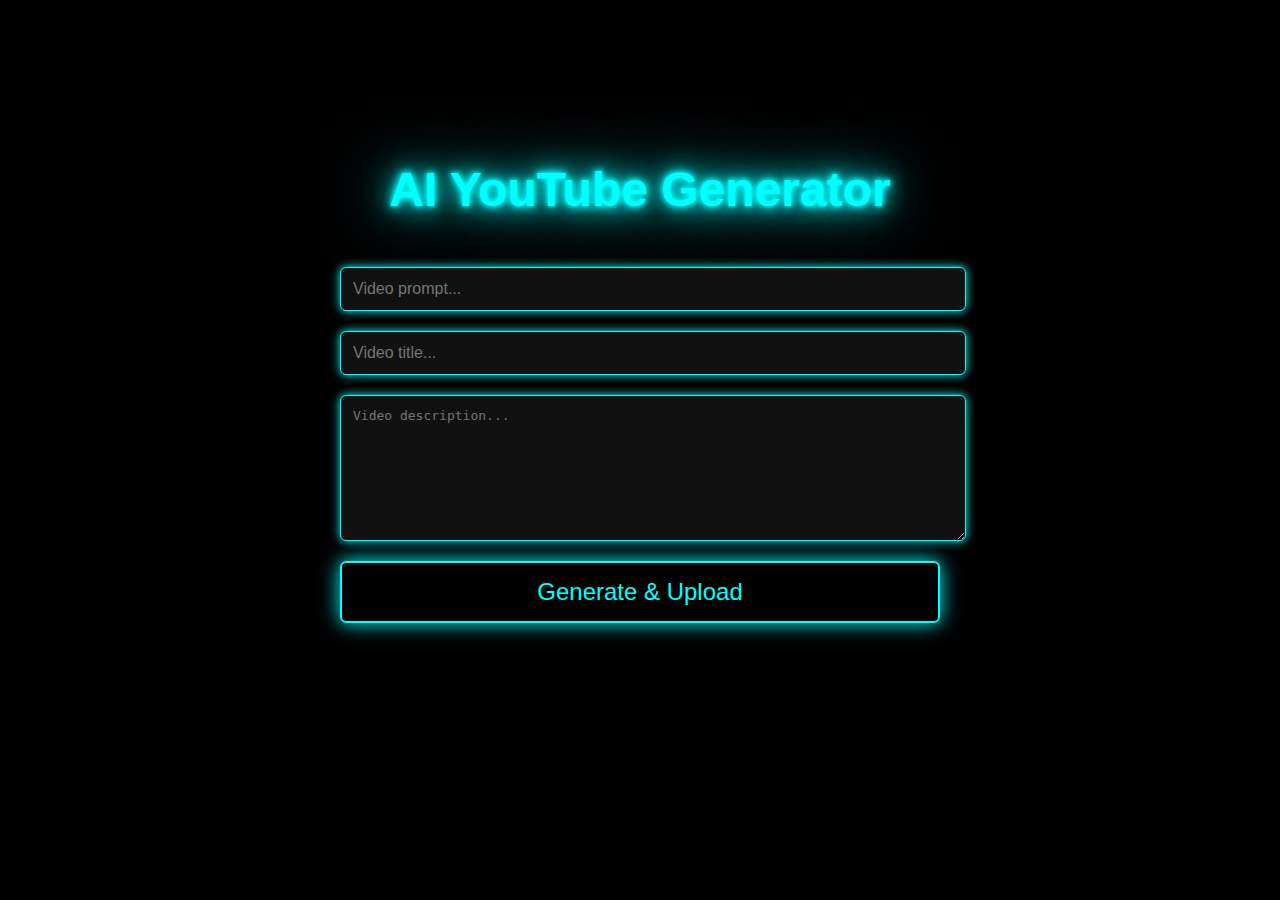
<file: backend/templates/index.html>
<!DOCTYPE html>
<html lang="en">
<head>
    <meta charset="UTF-8">
    <title>AI YouTube Generator</title>
    <link rel="stylesheet" href="../static/style.css">
</head>
<body>
    <div class="container">
        <h1 class="neon">AI YouTube Generator</h1>
    
        <input type="text" id="prompt" placeholder="Video prompt..." />
        <input type="text" id="title" placeholder="Video title..." />
        <textarea id="description" placeholder="Video description..."></textarea>
    
        <button id="generateBtn" class="neon-button">Generate & Upload</button>
        <p id="statusMessage"></p>
    </div>
    

    <script>
        document.getElementById('generateBtn').addEventListener('click', () => {
            const prompt = document.getElementById('prompt').value;
            const title = document.getElementById('title').value;
            const description = document.getElementById('description').value;
    
            fetch('/generate', {
                method: 'POST',
                headers: { 'Content-Type': 'application/json' },
                body: JSON.stringify({ prompt, title, description })
            })
            .then(res => res.json())
            .then(data => {
                const msg = document.getElementById('statusMessage');
                msg.textContent = data.message;
                msg.style.color = data.status === 'success' ? '#0f0' : '#f00';
            });
        });
    </script>
    
</body>
</html>
</file>
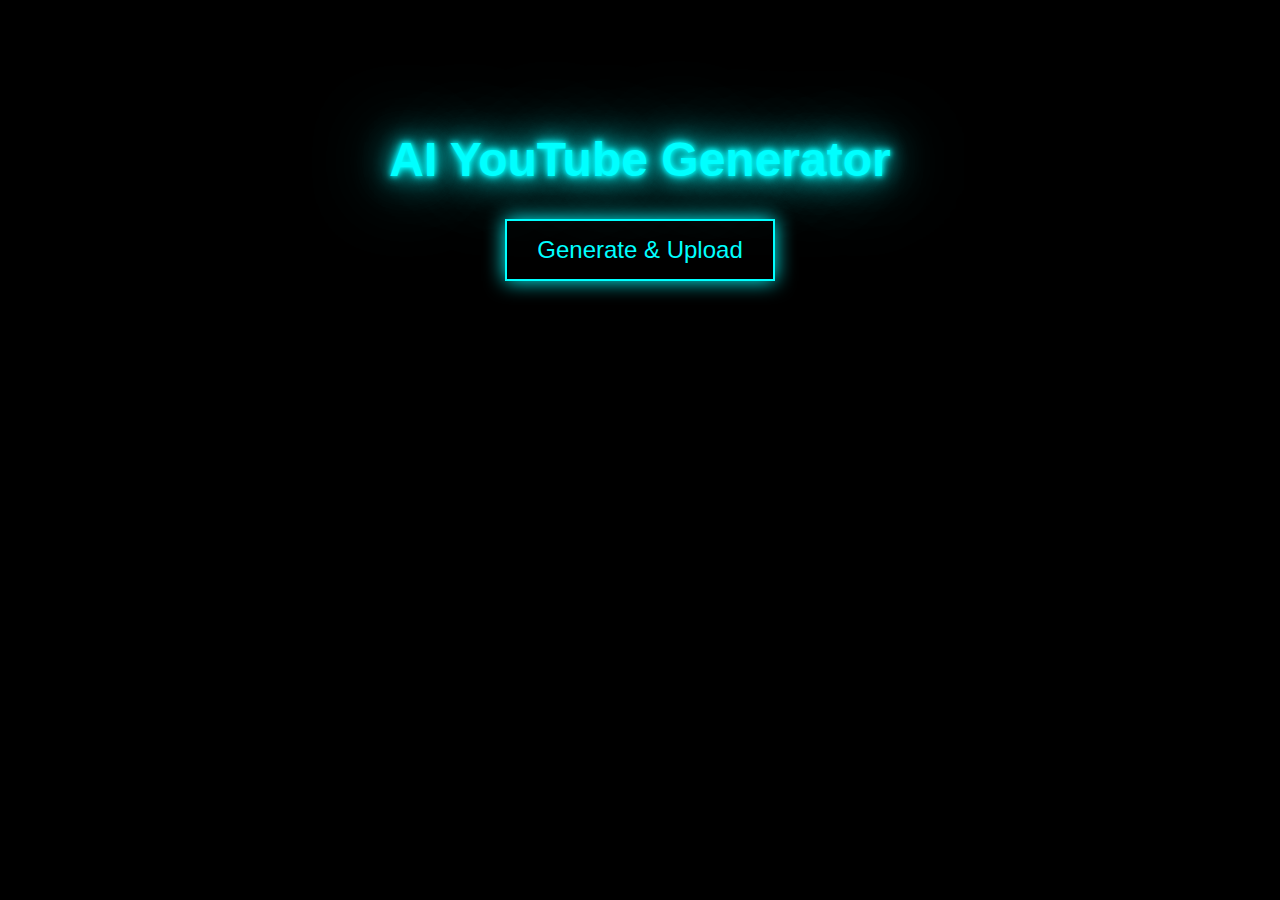
<file: frontend/templates/index.html>
<!DOCTYPE html>
<html lang="en">
<head>
    <meta charset="UTF-8">
    <title>AI YouTube Generator</title>
    <link rel="stylesheet" href="../static/style.css">
</head>
<body>
    <div class="container">
        <h1 class="neon">AI YouTube Generator</h1>
        <button id="generateBtn" class="neon-button">Generate & Upload</button>
        <p id="statusMessage"></p>
    </div>

    <script>
        document.getElementById('generateBtn').addEventListener('click', () => {
            fetch('/generate', { method: 'POST' })
                .then(res => res.json())
                .then(data => {
                    const msg = document.getElementById('statusMessage');
                    msg.textContent = data.message;
                    msg.style.color = data.status === 'success' ? '#0f0' : '#f00';
                });
        });
    </script>
</body>
</html>
</file>
<file: backend/static/style.css>
body {
    background: #000;
    color: #0ff;
    font-family: 'Orbitron', sans-serif;
    text-align: center;
    margin: 0;
    padding-top: 100px;
}

.container {
    max-width: 600px;
    margin: auto;
    padding: 30px;
    display: flex;
    flex-direction: column;
    gap: 20px;
}

.neon {
    font-size: 3em;
    color: #0ff;
    text-shadow:
        0 0 5px #0ff,
        0 0 10px #0ff,
        0 0 20px #0ff,
        0 0 40px #0ff,
        0 0 80px #0ff;
    margin-bottom: 30px;
}

input[type="text"],
textarea {
    width: 100%;
    padding: 12px;
    background-color: #111;
    border: 1px solid #0ff;
    border-radius: 6px;
    color: #0ff;
    font-size: 1em;
    resize: vertical;
    box-shadow: 0 0 10px; 
}

textarea {
    height: 120px;
}

.neon-button {
    background-color: transparent;
    border: 2px solid #0ff;
    padding: 15px 30px;
    font-size: 1.5em;
    color: #0ff;
    cursor: pointer;
    text-shadow: 1px 1px 2px #000;
    box-shadow: 0 0 20px #0ff;
    transition: 0.3s;
    border-radius: 6px;
}

.neon-button:hover {
    background-color: #0ff;
    color: #000;
    box-shadow: 0 0 30px #0ff;
}

#statusMessage {
    margin-top: 20px;
    font-size: 1.2em;
}
</file>
<file: frontend/static/style.css>
body {
    background: #000;
    color: #0ff;
    font-family: 'Orbitron', sans-serif;
    text-align: center;
    margin: 0;
    padding-top: 100px;
}

.container {
    max-width: 600px;
    margin: auto;
}

.neon {
    font-size: 3em;
    color: #0ff;
    text-shadow:
        0 0 5px #0ff,
        0 0 10px #0ff,
        0 0 20px #0ff,
        0 0 40px #0ff,
        0 0 80px #0ff;
}

.neon-button {
    background-color: transparent;
    border: 2px solid #0ff;
    padding: 15px 30px;
    font-size: 1.5em;
    color: #0ff;
    cursor: pointer;
    text-shadow: 1px 1px 2px #000;
    box-shadow: 0 0 20px #0ff;
    transition: 0.3s;
}

.neon-button:hover {
    background-color: #0ff;
    color: #000;
    box-shadow: 0 0 30px #0ff;
}

#statusMessage {
    margin-top: 20px;
    font-size: 1.2em;
}
</file>
